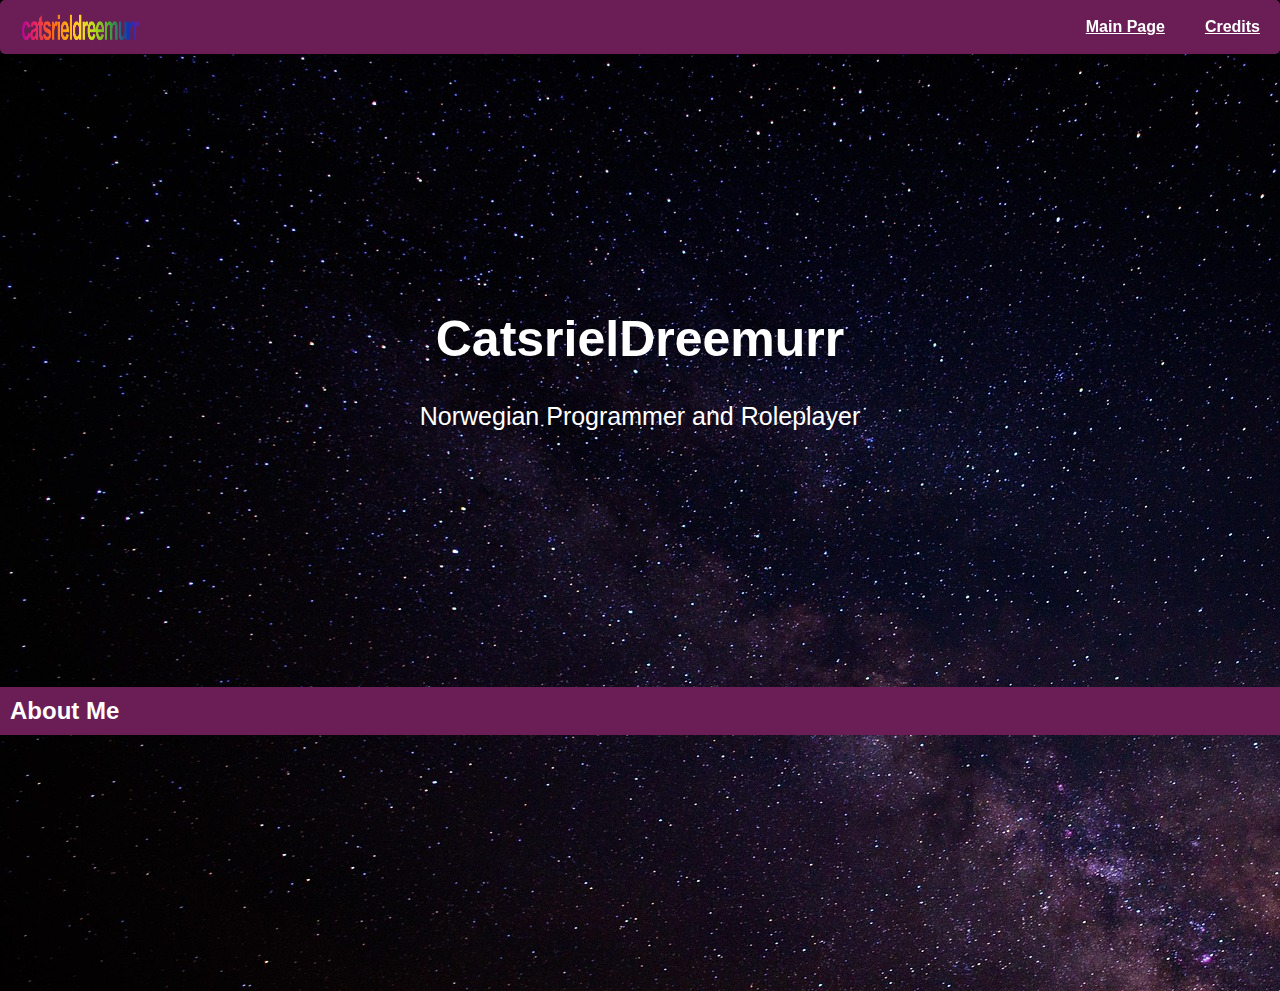
<file: index.html>
<!DOCTYPE html>
<html lang="en">
    <head>
        <title>CatsrielDreemurr</title>
        <meta name="viewport" content="width=device-width, initial-scale=1.0"> 
        <meta charset="UTF-8">

        <link rel="stylesheet" href="styles/main.css">
        <link rel="icon" href="images/fern.png">
    </head>

    <body>
        <nav>
            <ul>
                <li><img src="images/catsrieldreemurr.png" width="120px" height="30px"></li>
                <li> <a href="/pages/imageCredits.html">Credits</a> </li>
                <li> <a href="/">Main Page</a></li>
            </ul>
        </nav>

        <section id="fold">
            <h1>CatsrielDreemurr</h1>
            <p>Norwegian Programmer and Roleplayer</p>
        </section>

        <section id="aboutMe">
            <h2>About Me</h2>
        </section>
    </body>
</html>
</file>
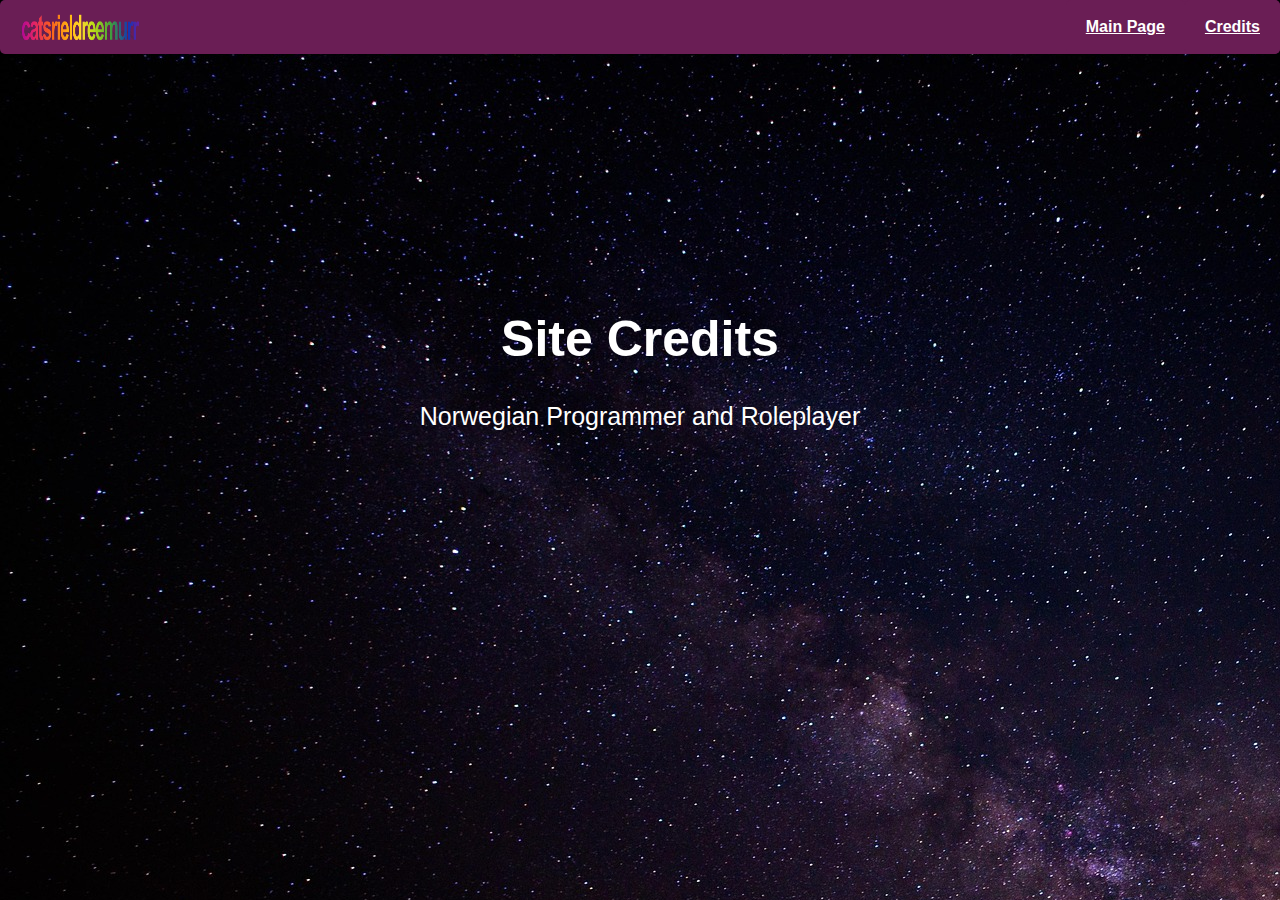
<file: pages/imageCredits.html>
<!DOCTYPE html>
<html lang="en">
    <head>
        <title>CatsrielDreemurr</title>
        <meta name="viewport" content="width=device-width, initial-scale=1.0"> 
        <meta charset="UTF-8">

        <link rel="stylesheet" href="../styles/main.css">
        <link rel="icon" href="../images/fern.png">
    </head>

    <body>
        <nav>
            <ul>
                <li><img src="../images/catsrieldreemurr.png" width="120px" height="30px"></li>
                <li> <a href="">Credits</a> </li>
                <li> <a href="..">Main Page</a></li>
            </ul>
        </nav>

        <section id="fold">
            <h1>Site Credits</h1>
            <p>Norwegian Programmer and Roleplayer</p>
        </section>
    </body>
</html>
</file>
<file: styles/main.css>
body{
    background-color: #1A1A1D;
    margin: 0;
    padding: 0;
    font-family: 'Lucida Sans', 'Lucida Sans Regular', 'Lucida Grande', 'Lucida Sans Unicode', Geneva, Verdana, sans-serif;
    color: white;
    background-image: url(/images/stars.jpg);
}

nav{
    position: sticky;
    top: 0;

}

nav ul {
    list-style-type: none;
    background-color: #6A1E55; 
    margin: 0;
    padding: 0;
    overflow: hidden;
    border-radius: 5px;
}

nav li {
    display: inline;
}

nav li a {
    margin: 0;
    padding: 18px 20px;
    color: white;
    text-align: center;
    text-decoration: underline;
    background-color: #6A1E55;
    float: right;
    font-weight: bold;
    border-radius: 5px;
}

nav img {
    background-color: #6A1E55;
    padding: 12px 10px;
    margin: 0 10px;
    font-weight: bold;
    float: left;
    color: black;
}

nav li a:hover{
    background-color: #5A639C;
}

section{
    border-radius: 15px;
}

section h2{
    background-color: #6A1E55;
    padding: 10px;
    margin: 0px;
}

#fold{
    text-align: center;
    margin-top: 20%;
    font-size: 25px;
}

#aboutMe{
    background-color: #1A1A1D;
    border-radius: 5px;
    margin: 20% 0;
}

@media only screen and (max-width: 768px) {
    nav img{
        height: 20px;
        width: 100px;
    }

    nav li a {
        padding: 14px 20px;
    }

    #fold{
        margin-top: 55%;
    }

    #aboutMe{
        margin-top: 50%;
    }
  }
</file>
